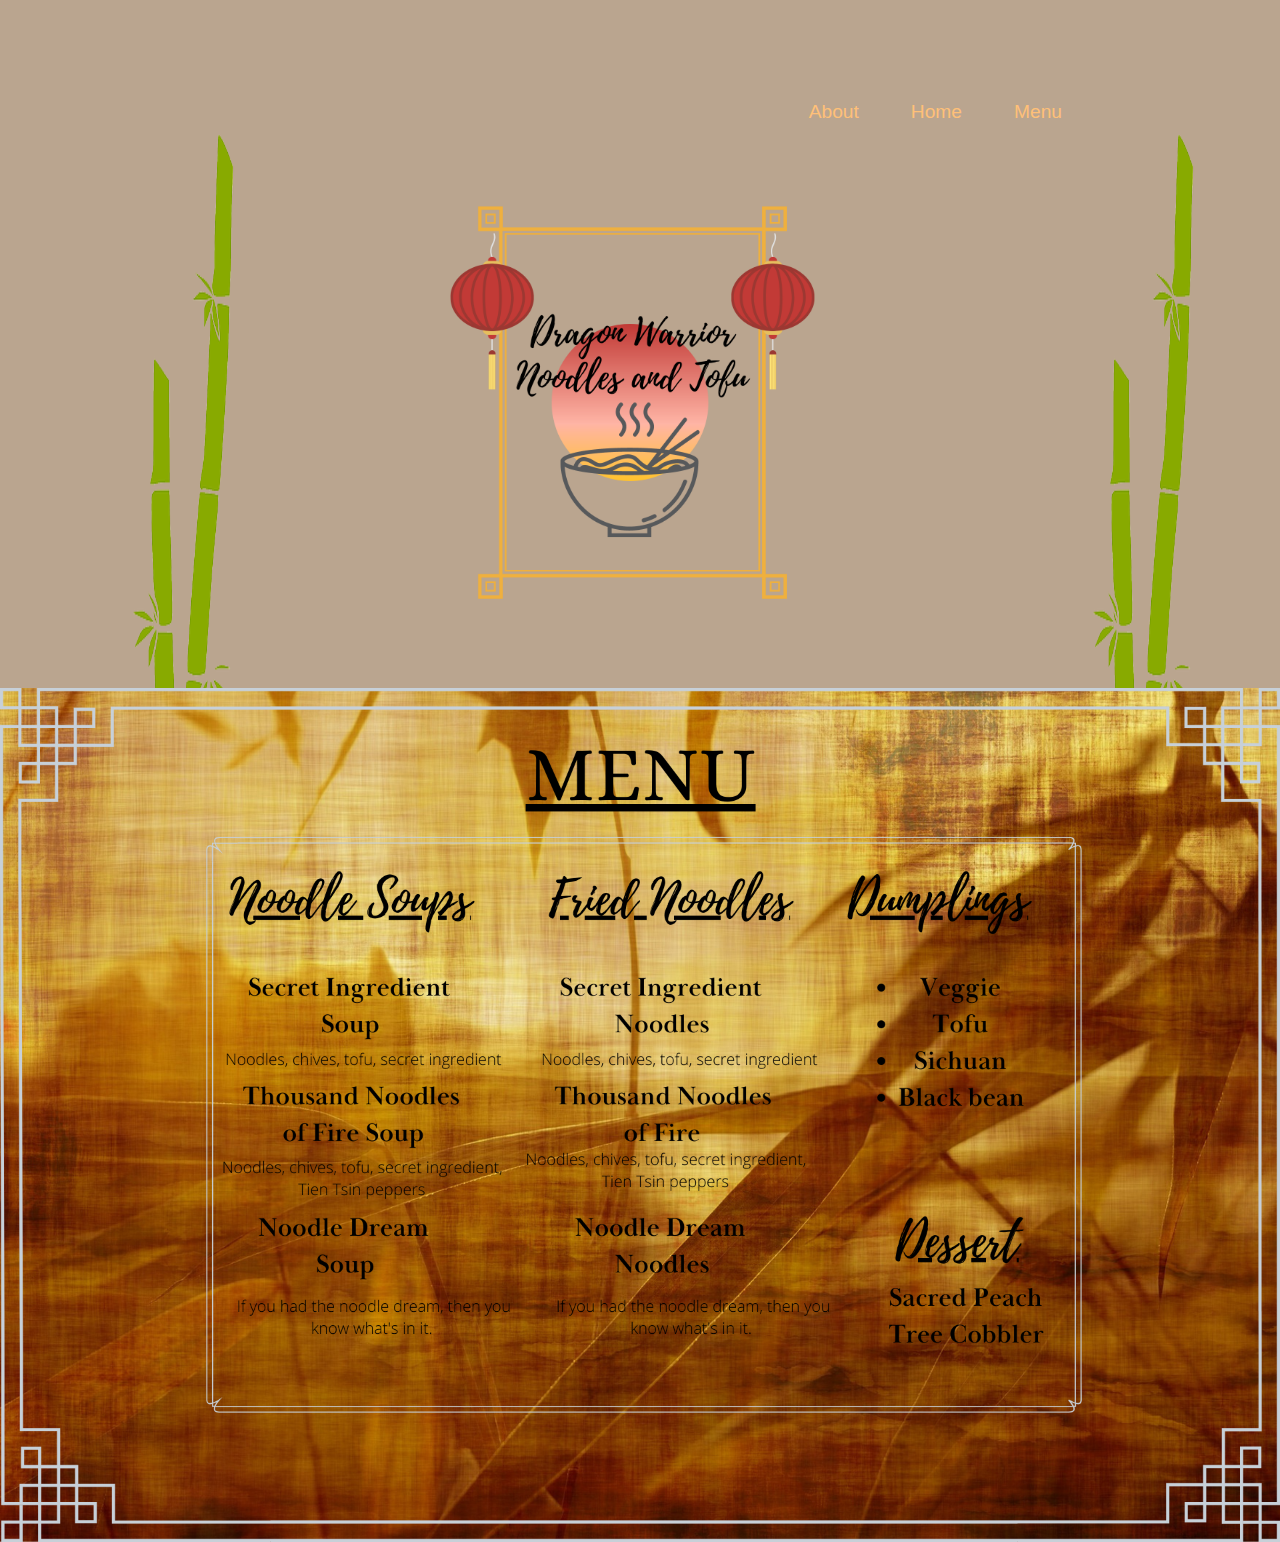
<file: index.html>
<!DOCTYPE html>
<html lang="en">

<head>
    <title>Dragon Warrior Noodles and Tofu</title>
    <meta charset="UTF-8" />
    <meta name="viewport" content="width=device-width,initial-scale=1" />
    <meta name="description" content="" />
    <link href="https://cdn.jsdelivr.net/npm/bootstrap@5.1.3/dist/css/bootstrap.min.css" rel="stylesheet"
        crossorigin="anonymous">
    <link rel="stylesheet" type="text/css" href="styles.css" />
    <link rel="icon" href="img/favicon.png">
    <link rel="preconnect" href="https://fonts.googleapis.com">
    <link rel="preconnect" href="https://fonts.gstatic.com" crossorigin>
    <link href="https://fonts.googleapis.com/css2?family=Lora:ital@1&display=swap" rel="stylesheet">
</head>

<!-- navigation -->
    <section class="title-section" id="title">
        <div class="container-fluid">
            <nav class="navbar navbar-expand-lg navbar-dark">
                <button class="navbar-toggler" type="button" data-bs-toggle="collapse"
                    data-bs-target="#navbarSupportedContent" aria-controls="navbarSupportedContent"
                    aria-expanded="false" aria-label="Toggle navigation">
                    <span class="navbar-toggler-icon"></span>
                </button>
                <div class="collapse navbar-collapse" id="navbarSupportedContent">
                    <a class="navbar-brand" href=""></a>

                    <ul class="navbar-nav ms-auto">
                        <li class="nav-item">
                            <a class="nav-link" href="about.html">About</a>
                        </li>
                        <li class="nav-item">
                            <a class="nav-link" href="#home">Home</a>
                        </li>
                        <li class="nav-item">
                            <a class="nav-link" href="#menu">Menu</a>
                        </li>
                    </ul>
                </div>


            </nav>



            <!-- Title -->

            <div class="row">
                <div class="title col-lg-6">
                    <h1 class="big-heading"></h1>
                 
                </div>


                <div class="col-lg-6">
                    <img class="bamboo"    src="assets/bamboo.png" alt="bamboo">
                    <img class="bamboo-2"    src="assets/bamboo.png" alt="bamboo">
                    <img class="title-image"     src="assets/Dragon Warrior Noodles and Tofu.png" alt="">
                </div>

            </div>
        </div>
    </section>

<section id="menu">
    <div class="menu-container">
        <img src="assets/MENU.png" alt="Menu">


    </div>



</section>

<script src="https://cdn.jsdelivr.net/npm/bootstrap@5.1.3/dist/js/bootstrap.bundle.min.js"
integrity="sha384-ka7Sk0Gln4gmtz2MlQnikT1wXgYsOg+OMhuP+IlRH9sENBO0LRn5q+8nbTov4+1p" crossorigin="anonymous">
</script>


</body>

</html>
</file>
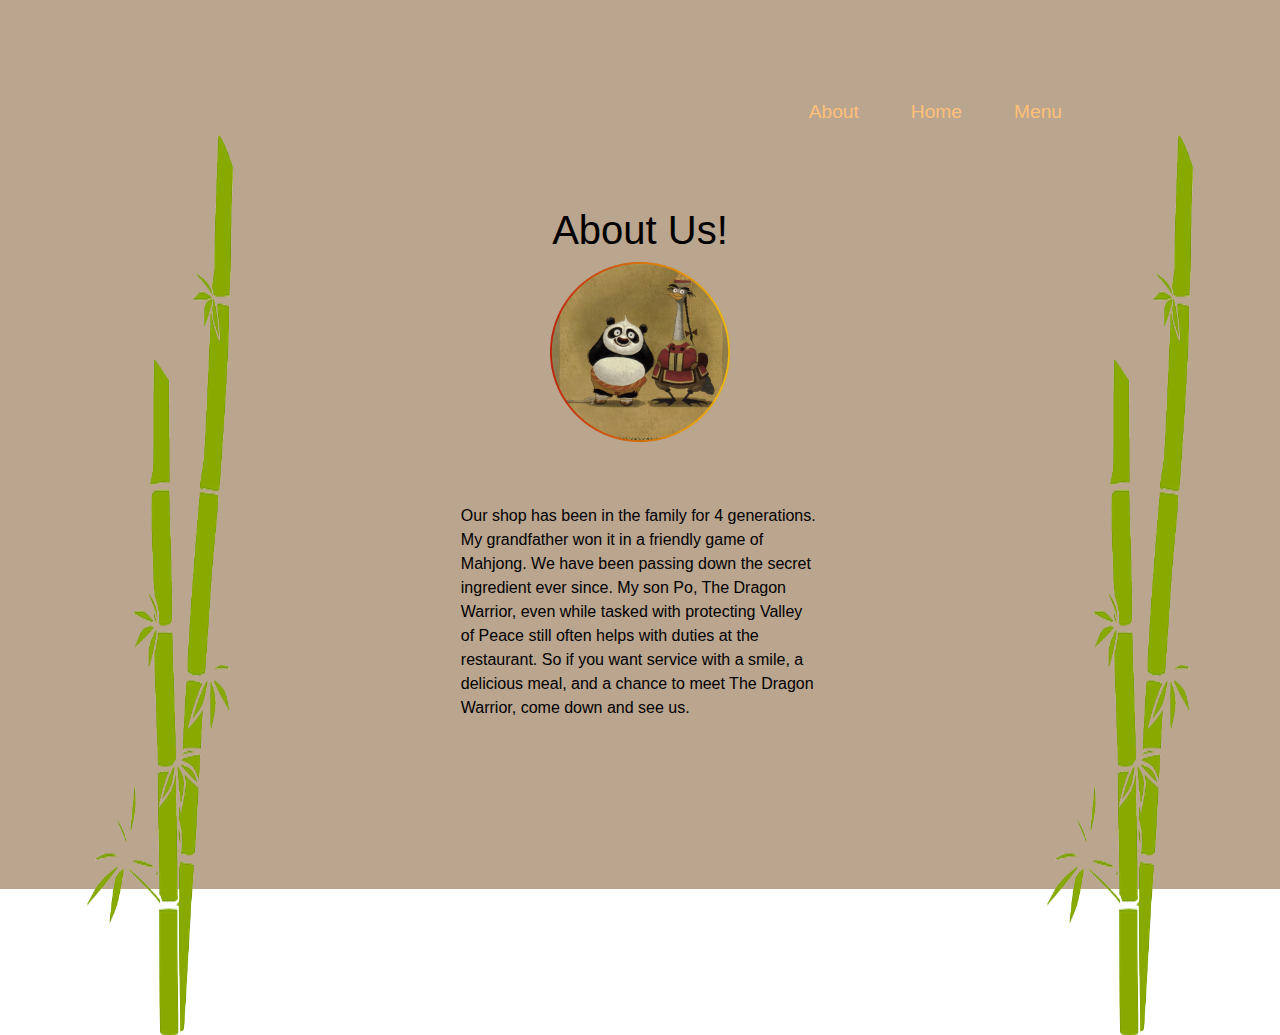
<file: about.html>
<!DOCTYPE html>
<html lang="en">
<head>
  <title>About Us</title>
  <meta charset="UTF-8" />
  <meta name="viewport" content="width=device-width,initial-scale=1" />
  <meta name="description" content="" />
<style>
    body{
      background-color: #BAA58F;  
    }

    
 h1{
        text-align: center;
    }
p{
        text-align: left;
        padding: 7% 30%;
    }

.panda-kick{
    width: 20%;
    height: auto;
    position: absolute;
    left: 5%;
    top: 70%;
}

.po-ping{
    display: block;
    width: 20%;
    height: auto;
    margin-left:auto ;
    margin-right: auto;
}






</style>


<link href="https://cdn.jsdelivr.net/npm/bootstrap@5.1.3/dist/css/bootstrap.min.css" rel="stylesheet"/>
<link rel="stylesheet" type="text/css" href="styles.css" />


</head>
<body>
    <section class="title-section" id="title">
        <div class="container-fluid">
            <nav class="navbar navbar-expand-lg navbar-dark">
                <button class="navbar-toggler" type="button" data-bs-toggle="collapse"
                    data-bs-target="#navbarSupportedContent" aria-controls="navbarSupportedContent"
                    aria-expanded="false" aria-label="Toggle navigation">
                    <span class="navbar-toggler-icon"></span>
                </button>
    <div class="collapse navbar-collapse" id="navbarSupportedContent">
        <a class="navbar-brand" href=""></a>

        <ul class="navbar-nav ms-auto">
            <li class="nav-item">
                <a class="nav-link" href="about.html">About</a>
            </li>
            <li class="nav-item">
                <a class="nav-link" href="index.html#home">Home</a>
            </li>
            <li class="nav-item">
                <a class="nav-link" href="index.html#menu">Menu</a>
            </li>
        </ul>
    </div>


</nav>
  <h1>About Us!</h1>
  <img class="po-ping" src="assets/Po-Ping_Round.png" alt="Noodle Shop">
  <p>Our shop has been in the family for 4 generations. My grandfather won it in a 
      friendly game of Mahjong. We have been passing down the secret ingredient ever since.
       My son Po, The Dragon Warrior, even while tasked with protecting Valley of Peace 
       still often helps with duties at the restaurant. So if you want service with a smile, 
       a delicious meal, and a chance to meet The Dragon Warrior, come down and see us. 
  </p>

  <!-- <img class="panda-kick"    src="assets/panda_kick.png" alt="Kung-Fu Panda"> -->
  <img class="bamboo" src="assets/bamboo.png" alt="bamboo">
  <img class="bamboo-2"   src="assets/bamboo.png" alt="bamboo">
  
  <script src="https://cdn.jsdelivr.net/npm/bootstrap@5.1.3/dist/js/bootstrap.bundle.min.js"
integrity="sha384-ka7Sk0Gln4gmtz2MlQnikT1wXgYsOg+OMhuP+IlRH9sENBO0LRn5q+8nbTov4+1p" crossorigin="anonymous">
</script>
</body>
</html>
</file>
<file: styles.css>
body{
    font-family: 'Franklin Gothic Medium', 'Arial Narrow', Arial, sans-serif;
    text-align: center;
}

.container-fluid{
    padding: 7% 15%;
}

/* headings */



/* navigation */

.navbar{
    padding:0 0 4.5rem;
}


.nav-item{
    padding: 0 18px;
}

.nav-link{
    font-size: 1.2rem;
    font-family: Montserrat-Light, sans-serif;
    color: #FFC078;
}

/* title */

#title{
    text-align: left;
}
.title-section{
    background-color: #baa58f;
    color: black;
}
  
.title-image{
    width: 90%;
    height: auto;
    position: relative;
    right: 50%;
    z-index: 1;

}



.bamboo{
    width: 15%;
    height: 100%;
    position: absolute;
    left: 5%;
    top: 15%;
    z-index:0;
    
}

.bamboo-2{
    width: 15%;
    height: 100%;
    position: absolute;
    right: 5%;
    top: 15%;
    z-index:0;

}
    
.menu-container{
    display: flex;
    justify-content: center;
    align-items: center;
    overflow: hidden;
}

.menu-container img{
    flex-shrink: 1;
    min-width: 100%;
    min-height: 100%;
    z-index: 1;
}

@media (max-width: 1000px) {


    .title-image{
        position: static;
        margin-left: 5%;
        margin-right: 5%;
        min-width: 20%;
    }
    
    .bamboo{
        width: 15%;
        height: 100%;
        position: absolute;
        left: 5%;
        top: 25%;
        z-index: 0;
        
    }

}
</file>
